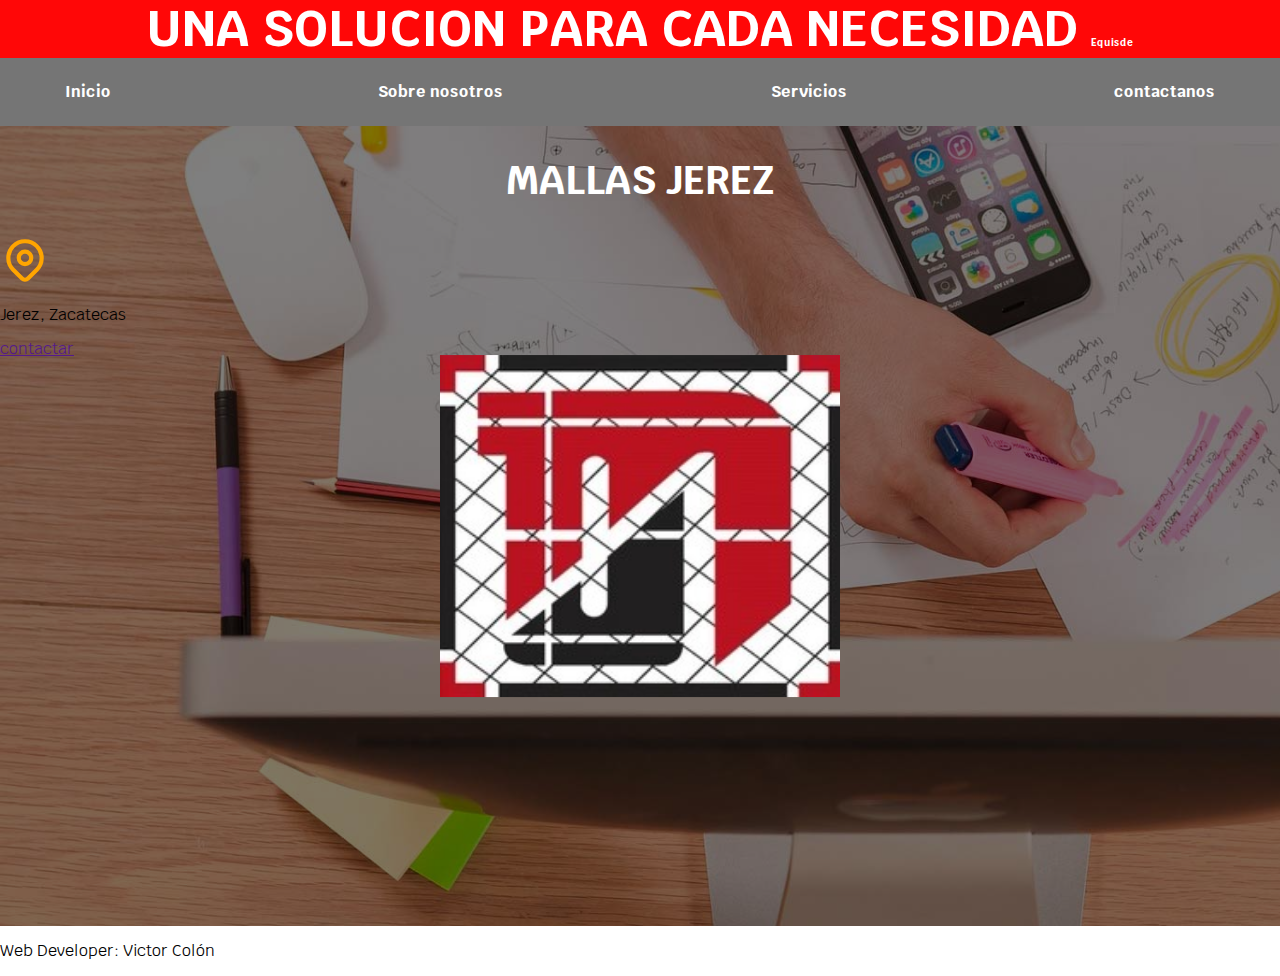
<file: index.html>
<!DOCTYPE html>  <!-- eso es la versiion en la que se esta-->
<html lang="en"> <!-- -->
<head>
    <meta name="viewport" content="width=device-width, initial-scale=1.0">

    <meta charset="UTF-8"> <!-- aplica un encodingespecial-->
    <meta name="viewport" content="width=device-width, initial-scale=1.0"><!-- esto es as informacion del mavegador, como que temaños tendra-->
    <title>MipagWeb</title> <!-- es el nombre que tendra tu pagina web-->
    <link rel ="preloaad" href="css/normalize.css" as ="style">
    <link rel = "stylesheet" href ="css/normalize.css">
    
    <link href="https://fonts.googleapis.com/css2?family=Krub:ital,wght@0,200;0,300;0,400;0,500;0,600;0,700;1,200;1,300;1,400;1,500;1,600;1,700&display=swap" rel="stylesheet">

    <link rel ="preloaad" href="css/styles.css" as ="style"> <!-- esto es para tener un mejor performance en la pagina, 
    se recomienda-->
    <link href ="css/styles.css" rel =" stylesheet"> <!-- el link es para enlazar la carpeta correcta
    para el css, y lo que es el reel stylesheet es para ya indicarle la conexion con los estilos-->

</head>
<body>
    <header>
 <h1 class  = "titulo">UNA SOLUCION PARA CADA NECESIDAD
     <span> Equisde</span></h1>  <!-- este es el renglon mas importante de la pagina, ya que contiene el h1-->
        </header>
    <div class="nav-bg">
        <nav class="nav-main contenedor"> 
            <a href ="">Inicio</a> <!-- esta sintaxis es para poder tener enlaces-->
            <a href ="creador.html">Sobre nosotros</a> <!-- esta sintaxis es para poder tener enlaces-->
            <a href ="Servicios.html">Servicios</a> <!-- esta sintaxis es para poder tener enlaces-->
            <a href =" ">contactanos</a> <!-- sesta sintaxis es para poder tener enlaces-->
            <!-- lo que esta entre comillas es lo que se va a llebar al enlace, 
             ya sea imagenes o otra pagina con el nombre del archivo en codigo-->
            

            
            
      
        </nav>
    </div>
   
<section class="hero">
    <div class="contenido-hero">
        <img src="./img/logoMain.jpg" alt="Imagen superpuesta" class="superpuesta">
       
        
        
    
    <h2 class="subtitulo">MALLAS JEREZ</h2>
    <p>
        <svg xmlns="http://www.w3.org/2000/svg" viewBox="0 0 24 24" fill="none" stroke="orange" stroke-linecap="round" stroke-linejoin="round" width="50" height="50" stroke-width="2">
          <path d="M9 11a3 3 0 1 0 6 0a3 3 0 0 0 -6 0"></path>
          <path d="M17.657 16.657l-4.243 4.243a2 2 0 0 1 -2.827 0l-4.244 -4.243a8 8 0 1 1 11.314 0z"></path>  <!-- simplemente etiquetas para iconos, debemos recordar que 
          necesitamos de agregarlos en un parrafo, para no tener desorden-->
        </svg>
      </p>
      



    <p>Jerez, Zacatecas</p>
    <a href="">contactar</a> <!-- esta sintaxis es para poder tener enlaces-->
</section>
</div>


 <footer> 
    <p>Web Developer: Victor Colón</p>
 </footer>
 <script src="nevegacionEstatica.js"></script>


</body>
</html>
</file>
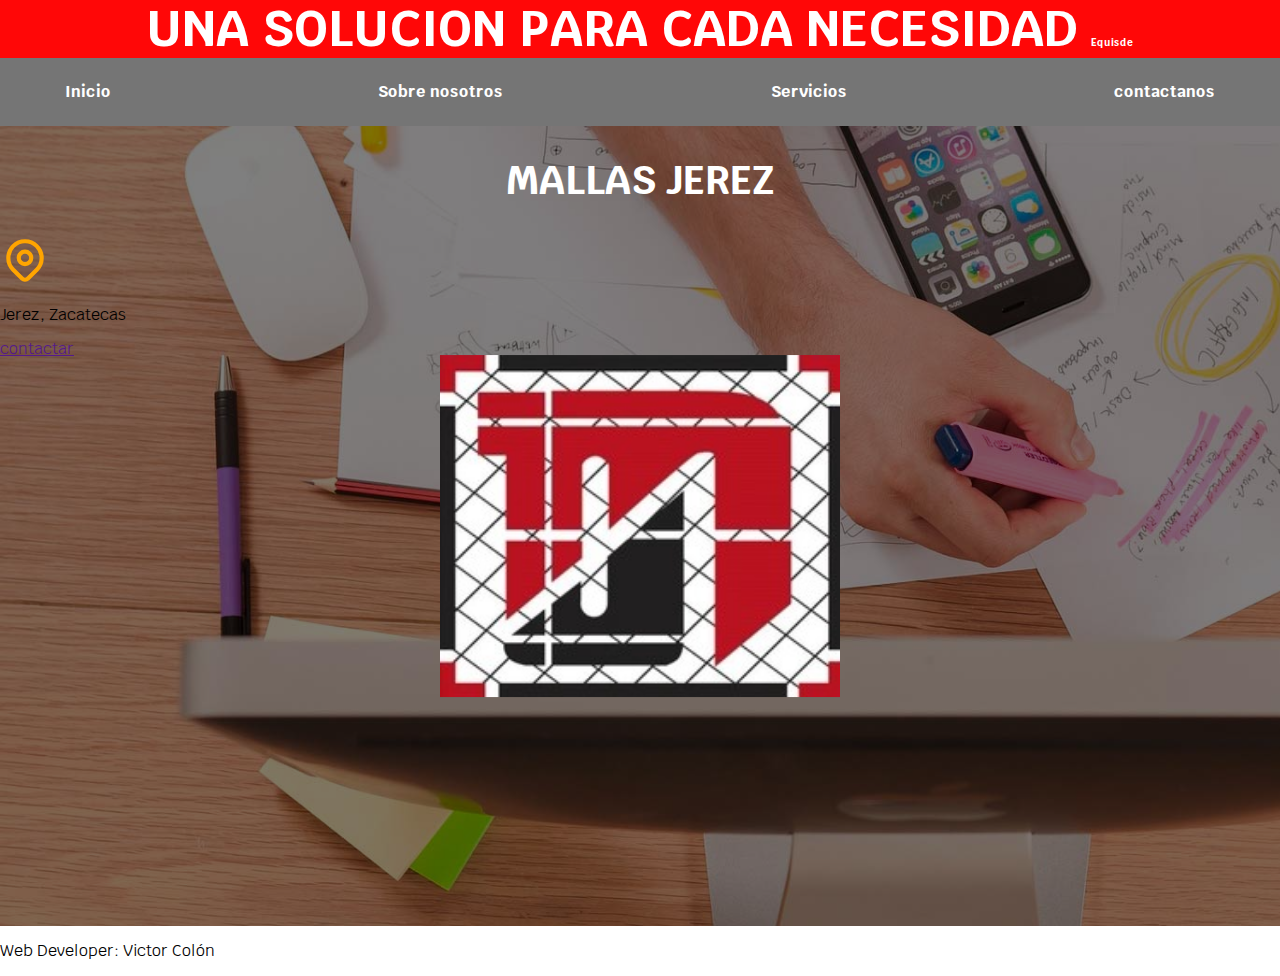
<file: TrabajoMallas/freelancer_inicio/index.html>
<!DOCTYPE html>  <!-- eso es la versiion en la que se esta-->
<html lang="en"> <!-- -->
<head>
    <meta name="viewport" content="width=device-width, initial-scale=1.0">

    <meta charset="UTF-8"> <!-- aplica un encodingespecial-->
    <meta name="viewport" content="width=device-width, initial-scale=1.0"><!-- esto es as informacion del mavegador, como que temaños tendra-->
    <title>MipagWeb</title> <!-- es el nombre que tendra tu pagina web-->
    <link rel ="preloaad" href="css/normalize.css" as ="style">
    <link rel = "stylesheet" href ="css/normalize.css">
    
    <link href="https://fonts.googleapis.com/css2?family=Krub:ital,wght@0,200;0,300;0,400;0,500;0,600;0,700;1,200;1,300;1,400;1,500;1,600;1,700&display=swap" rel="stylesheet">

    <link rel ="preloaad" href="css/styles.css" as ="style"> <!-- esto es para tener un mejor performance en la pagina, 
    se recomienda-->
    <link href ="css/styles.css" rel =" stylesheet"> <!-- el link es para enlazar la carpeta correcta
    para el css, y lo que es el reel stylesheet es para ya indicarle la conexion con los estilos-->

</head>
<body>
    <header>
 <h1 class  = "titulo">UNA SOLUCION PARA CADA NECESIDAD
     <span> Equisde</span></h1>  <!-- este es el renglon mas importante de la pagina, ya que contiene el h1-->
        </header>
    <div class="nav-bg">
        <nav class="nav-main contenedor"> 
            <a href ="">Inicio</a> <!-- esta sintaxis es para poder tener enlaces-->
            <a href ="creador.html">Sobre nosotros</a> <!-- esta sintaxis es para poder tener enlaces-->
            <a href ="Servicios.html">Servicios</a> <!-- esta sintaxis es para poder tener enlaces-->
            <a href =" ">contactanos</a> <!-- sesta sintaxis es para poder tener enlaces-->
            <!-- lo que esta entre comillas es lo que se va a llebar al enlace, 
             ya sea imagenes o otra pagina con el nombre del archivo en codigo-->
            

             <!-- prueba-->
            
      
        </nav>
    </div>
   
<section class="hero">
    <div class="contenido-hero">
        <img src="./img/logoMain.jpg" alt="Imagen superpuesta" class="superpuesta">
       
        
        
    
    <h2 class="subtitulo">MALLAS JEREZ</h2>
    <p>
        <svg xmlns="http://www.w3.org/2000/svg" viewBox="0 0 24 24" fill="none" stroke="orange" stroke-linecap="round" stroke-linejoin="round" width="50" height="50" stroke-width="2">
          <path d="M9 11a3 3 0 1 0 6 0a3 3 0 0 0 -6 0"></path>
          <path d="M17.657 16.657l-4.243 4.243a2 2 0 0 1 -2.827 0l-4.244 -4.243a8 8 0 1 1 11.314 0z"></path>  <!-- simplemente etiquetas para iconos, debemos recordar que 
          necesitamos de agregarlos en un parrafo, para no tener desorden-->
        </svg>
      </p>
      



    <p>Jerez, Zacatecas</p>
    <a href="">contactar</a> <!-- esta sintaxis es para poder tener enlaces-->
</section>
</div>


 <footer> 
    <p>Web Developer: Victor Colón</p>
 </footer>
 <script src="nevegacionEstatica.js"></script>


</body>
</html>
</file>
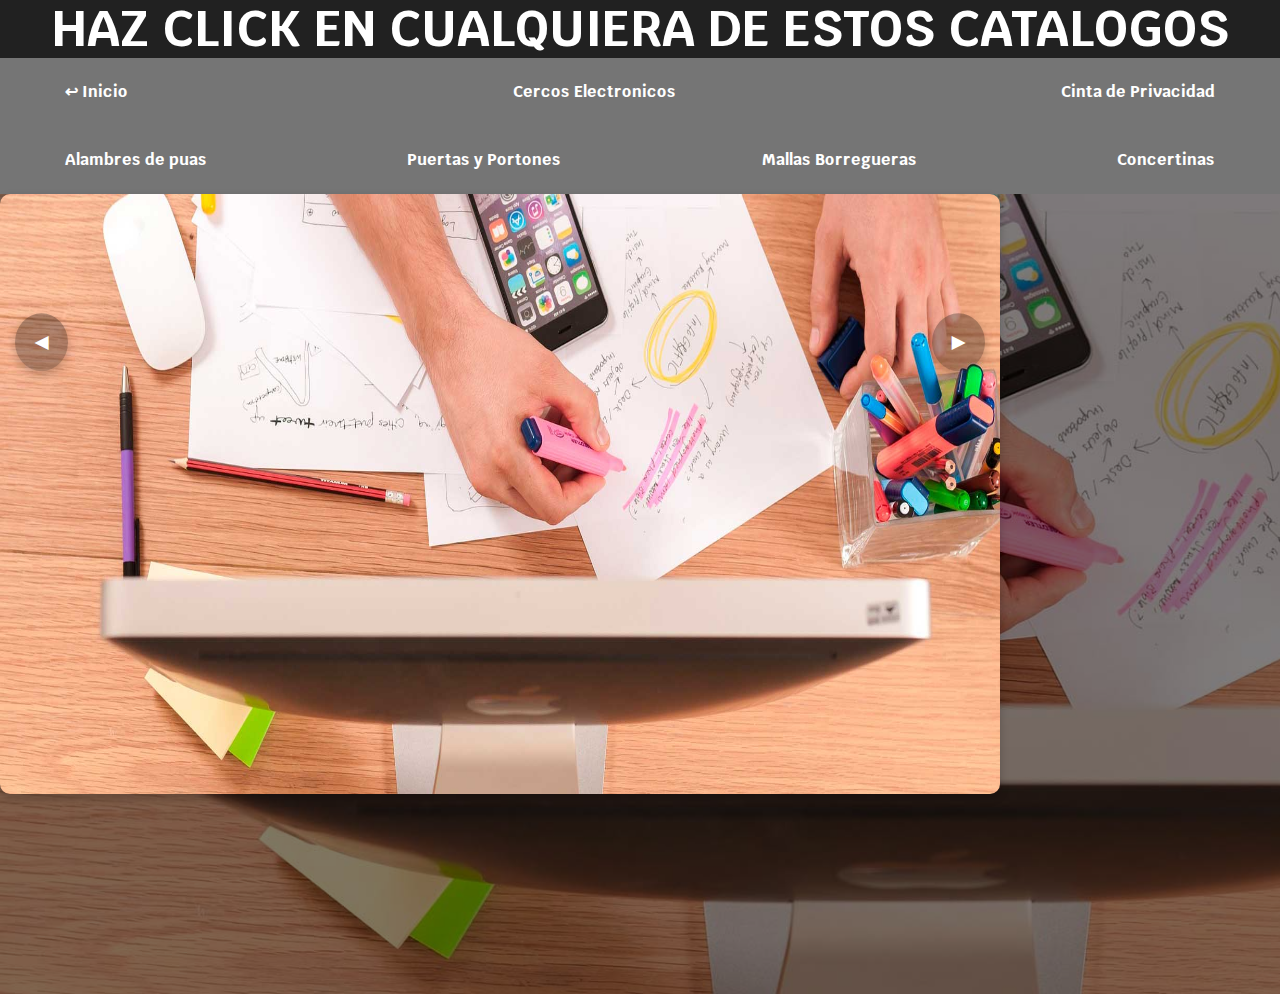
<file: Rejas.html>
<!DOCTYPE html>  <!-- eso es la versiion en la que se esta-->
<html lang="en"> <!-- -->
<head>
    <meta name="viewport" content="width=device-width, initial-scale=1.0">

    <meta charset="UTF-8"> <!-- aplica un encodingespecial-->
    <meta name="viewport" content="width=device-width, initial-scale=1.0"><!-- esto es as informacion del mavegador, como que temaños tendra-->
    <title>Rejas</title> <!-- es el nombre que tendra tu pagina web-->
    <link rel ="preload" href="css/normalize.css" as ="style">
    <link rel = "stylesheet" href ="css/normalize.css">
    
    <link href="https://fonts.googleapis.com/css2?family=Krub:ital,wght@0,200;0,300;0,400;0,500;0,600;0,700;1,200;1,300;1,400;1,500;1,600;1,700&display=swap" rel="stylesheet">

    <link rel ="preloaad" href="css/styles.css" as ="style"> <!-- esto es para tener un mejor performance en la pagina, 
    se recomienda-->
    <link href ="css/styles.css" rel =" stylesheet"> <!-- el link es para enlazar la carpeta correcta
    para el css, y lo que es el reel stylesheet es para ya indicarle la conexion con los estilos-->

</head>
<body>


<header>
    <h1 class  = "tituloServicios">HAZ CLICK EN CUALQUIERA DE ESTOS CATALOGOS 
       </h1>  <!-- este es el renglon mas importante de la pagina, ya que contiene el h1-->
           </header>
           
       <div class="nav-bg">
           <nav class="nav-main contenedor"> 
               <a href ="index.html">↩ Inicio </a> <!-- esta sintaxis es para poder tener enlaces-->
              
               <a href ="Servicios.html">Cercos Electronicos</a> <!-- esta sintaxis es para poder tener enlaces-->
               <a href =" ">Cinta de Privacidad</a> <!-- sesta sintaxis es para poder tener enlaces-->
               <!-- lo que esta entre comillas es lo que se va a llebar al enlace, 
                ya sea imagenes o otra pagina con el nombre del archivo en codigo-->
               
   
               
              <!-- division de navegaciones ..--> 
         
           </nav>
           <div class="nav-bg">
            <nav class="nav-main contenedor"> 
                <a href ="">Alambres de puas</a> <!-- esta sintaxis es para poder tener enlaces-->
                <a href ="">Puertas y Portones</a> <!-- esta sintaxis es para poder tener enlaces-->
                <a href ="">Mallas Borregueras</a> <!-- esta sintaxis es para poder tener enlaces-->
                <a href =" ">Concertinas</a> <!-- sesta sintaxis es para poder tener enlaces-->
                <!-- lo que esta entre comillas es lo que se va a llebar al enlace, 
                 ya sea imagenes o otra pagina con el nombre del archivo en codigo-->
                
                
                
                
          
            </nav>
            </div>
           <section class="hero">
            <div class="contenido-hero">
              




                <div class="carousel">
                    <button id="prev" class="nav-btn">◀</button>
                    <div class="carousel-container">
                        
                        <!-- Primer ítem (ya existente) -->
                        <div class="carousel-item">
                            <div class="contenedorrr">
                                <img src="./img/hero.jpg" alt="Imagen" class="imagen">
                                <div class="texto1">
                                    <h3>El principal logo de la empresa</h3>
                                </div>
                                <div class="subtexto1"></div>
                            </div>
                        </div>
                        
                        <!-- Segundo ítem: nueva imagen y texto -->
                        <div class="carousel-item">
                            <div class="contenedorrr">
                                <img src="./img/pruebaa.jpg" alt="Imagen" class="imagen">
                                <div class="texto1">
                                    <h3>Imagen del producto</h3>
                                </div>
                                <div class="subtexto1"></div>
                            </div>
                        </div>
                        
                        <!-- Tercer ítem: otra imagen y texto -->
                        <div class="carousel-item">
                            <div class="contenedorrr">
                                <img src="./img/pruebaa.jpg" alt="Imagen" class="imagen">
                                <div class="texto1">
                                    <h3>Imagen del servicio</h3>
                                </div>
                                <div class="subtexto1"></div>
                            </div>
                        </div>
                        
                        <!-- Agregar más ítems de manera similar -->
                        
                    </div>
                    <button id="next" class="nav-btn">▶</button>
                </div>
                
                <script src="imagenesC.js"></script>
                
</html>
</file>
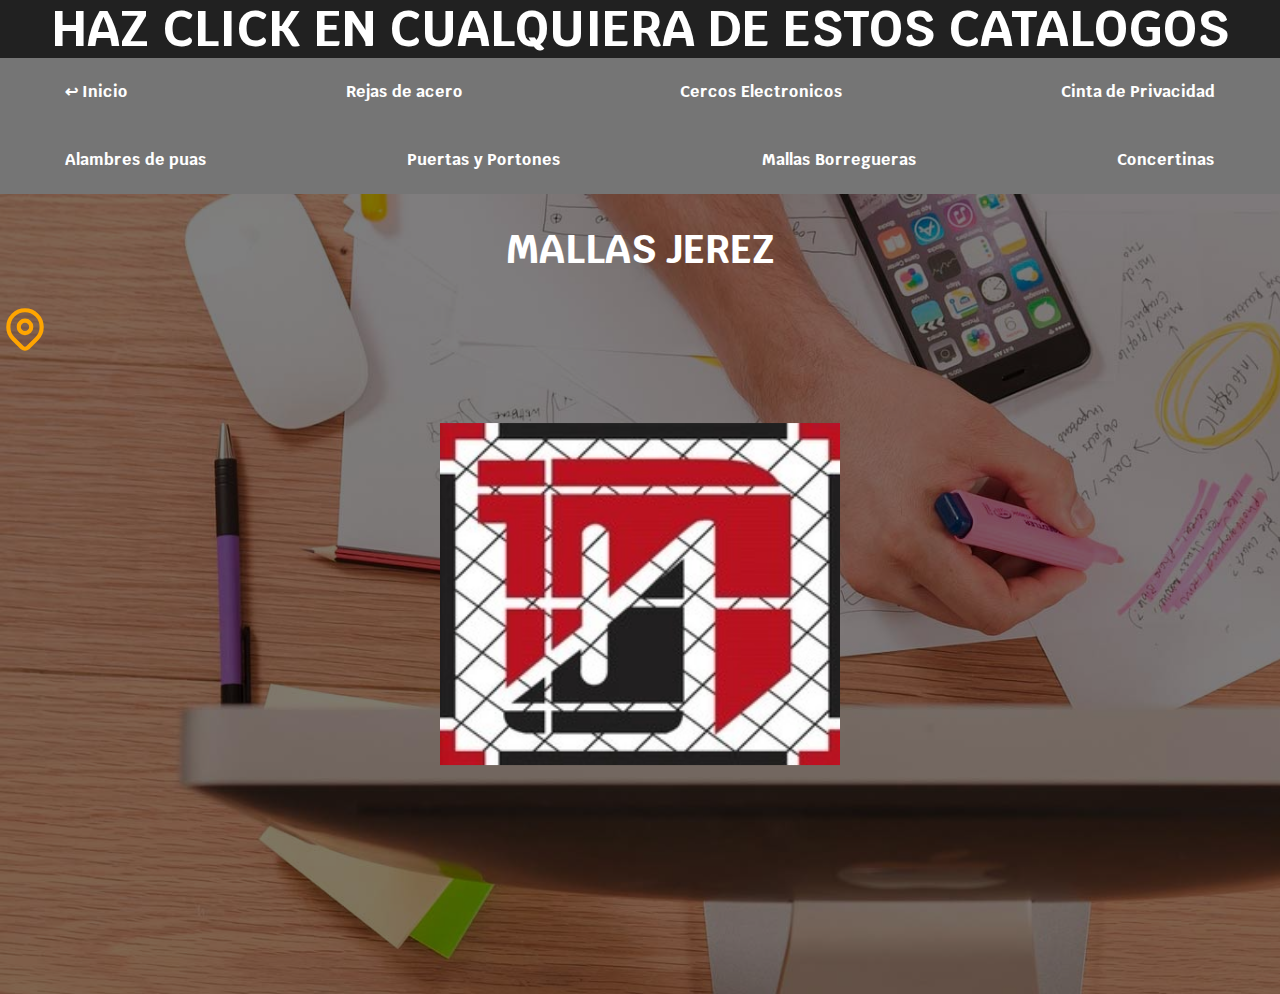
<file: Servicios.html>
<!DOCTYPE html>  <!-- eso es la versiion en la que se esta-->
<html lang="en"> <!-- -->
<head>
    <meta name="viewport" content="width=device-width, initial-scale=1.0">

    <meta charset="UTF-8"> <!-- aplica un encodingespecial-->
    <meta name="viewport" content="width=device-width, initial-scale=1.0"><!-- esto es as informacion del mavegador, como que temaños tendra-->
    <title>MipagWeb</title> <!-- es el nombre que tendra tu pagina web-->
    <link rel ="preload" href="css/normalize.css" as ="style">
    <link rel = "stylesheet" href ="css/normalize.css">
    
    <link href="https://fonts.googleapis.com/css2?family=Krub:ital,wght@0,200;0,300;0,400;0,500;0,600;0,700;1,200;1,300;1,400;1,500;1,600;1,700&display=swap" rel="stylesheet">

    <link rel ="preloaad" href="css/styles.css" as ="style"> <!-- esto es para tener un mejor performance en la pagina, 
    se recomienda-->
    <link href ="css/styles.css" rel =" stylesheet"> <!-- el link es para enlazar la carpeta correcta
    para el css, y lo que es el reel stylesheet es para ya indicarle la conexion con los estilos-->

</head>
<body>
 
  
  

    <header>
        <h1 class  = "tituloServicios">HAZ CLICK EN CUALQUIERA DE ESTOS CATALOGOS 
           </h1>  <!-- este es el renglon mas importante de la pagina, ya que contiene el h1-->
               </header>
           <div class="nav-bg">
               <nav class="nav-main contenedor"> 
                   <a href ="index.html">↩ Inicio </a> <!-- esta sintaxis es para poder tener enlaces-->
                   <a href ="Rejas.html">Rejas de acero</a> <!-- esta sintaxis es para poder tener enlaces-->
                   <a href ="Servicios.html">Cercos Electronicos</a> <!-- esta sintaxis es para poder tener enlaces-->
                   <a href =" ">Cinta de Privacidad</a> <!-- sesta sintaxis es para poder tener enlaces-->
                   <!-- lo que esta entre comillas es lo que se va a llebar al enlace, 
                    ya sea imagenes o otra pagina con el nombre del archivo en codigo-->
                   
       
                   
                  <!-- division de navegaciones ..--> 
             
               </nav>
               <div class="nav-bg">
                <nav class="nav-main contenedor"> 
                    <a href ="">Alambres de puas</a> <!-- esta sintaxis es para poder tener enlaces-->
                    <a href ="">Puertas y Portones</a> <!-- esta sintaxis es para poder tener enlaces-->
                    <a href ="">Mallas Borregueras</a> <!-- esta sintaxis es para poder tener enlaces-->
                    <a href =" ">Concertinas</a> <!-- sesta sintaxis es para poder tener enlaces-->
                    <!-- lo que esta entre comillas es lo que se va a llebar al enlace, 
                     ya sea imagenes o otra pagina con el nombre del archivo en codigo-->
                    
        
                    
                    
              
                </nav>
                </div>
               <section class="hero">
                <div class="contenido-hero">
                    <img src="./img/logoMain.jpg" alt="Imagen superpuesta" class="superpuesta">
      
                    <h2 class="subtitulo">MALLAS JEREZ</h2>
                    <p>
                        <svg xmlns="http://www.w3.org/2000/svg" viewBox="0 0 24 24" fill="none" stroke="orange" stroke-linecap="round" stroke-linejoin="round" width="50" height="50" stroke-width="2">
                          <path d="M9 11a3 3 0 1 0 6 0a3 3 0 0 0 -6 0"></path>
                          <path d="M17.657 16.657l-4.243 4.243a2 2 0 0 1 -2.827 0l-4.244 -4.243a8 8 0 1 1 11.314 0z"></path>  <!-- simplemente etiquetas para iconos, debemos recordar que 
                          necesitamos de agregarlos en un parrafo, para no tener desorden-->
                        </svg>
                      </p>
                      
                
                
                
                   
                </section>
                </div>
                <script src="nevegacionEstatica.js"></script>
  

</body>
</html>
</file>
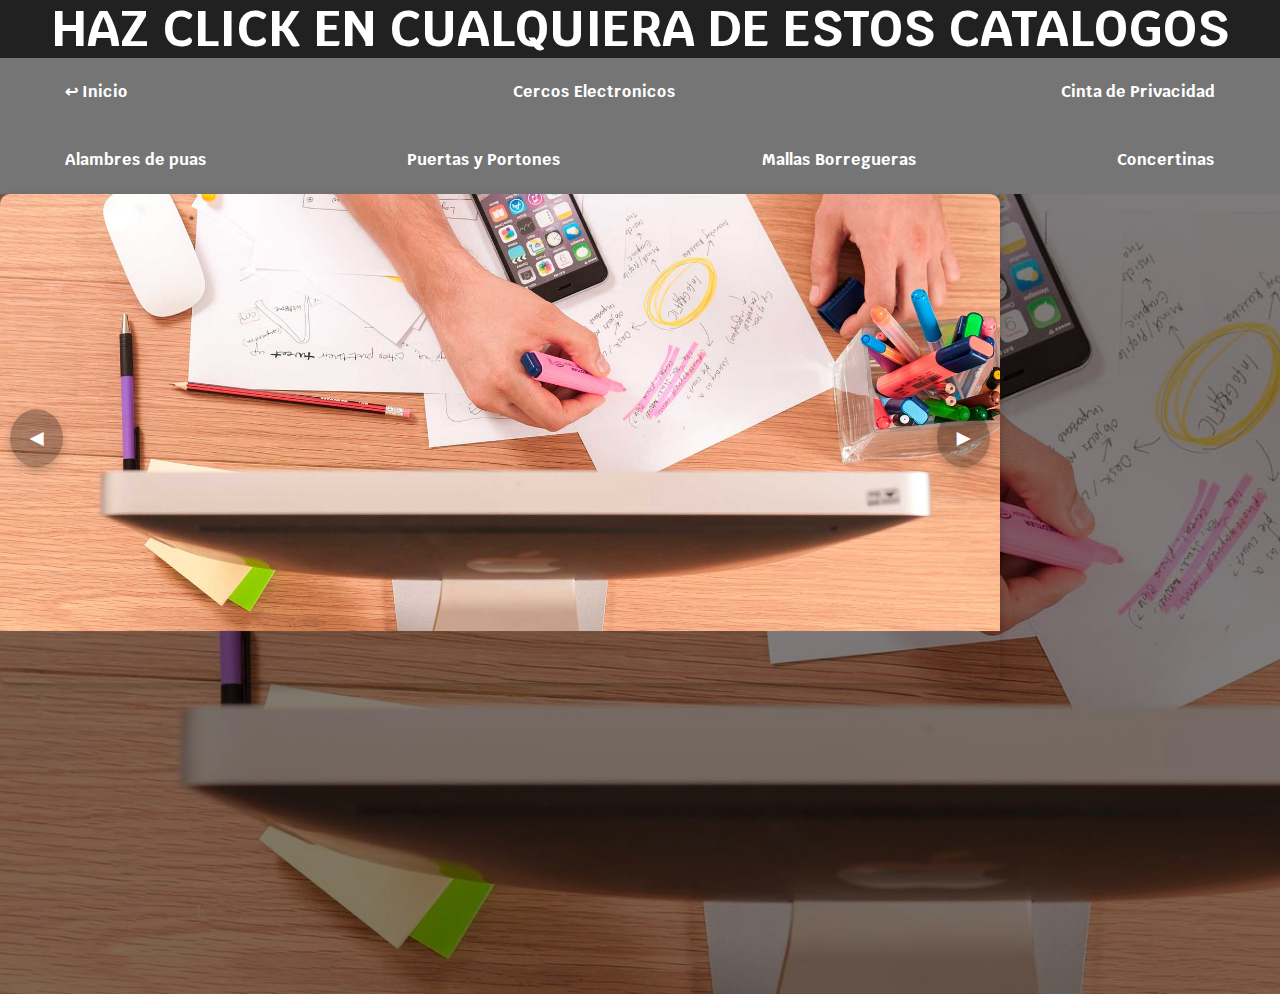
<file: TrabajoMallas/freelancer_inicio/Rejas.html>
<!DOCTYPE html>  <!-- eso es la versiion en la que se esta-->
<html lang="en"> <!-- -->
<head>
    <meta name="viewport" content="width=device-width, initial-scale=1.0">

    <meta charset="UTF-8"> <!-- aplica un encodingespecial-->
    <meta name="viewport" content="width=device-width, initial-scale=1.0"><!-- esto es as informacion del mavegador, como que temaños tendra-->
    <title>Rejas</title> <!-- es el nombre que tendra tu pagina web-->
    <link rel ="preload" href="css/normalize.css" as ="style">
    <link rel = "stylesheet" href ="css/normalize.css">
    
    <link href="https://fonts.googleapis.com/css2?family=Krub:ital,wght@0,200;0,300;0,400;0,500;0,600;0,700;1,200;1,300;1,400;1,500;1,600;1,700&display=swap" rel="stylesheet">

    <link rel ="preloaad" href="css/styles.css" as ="style"> <!-- esto es para tener un mejor performance en la pagina, 
    se recomienda-->
    <link href ="css/styles.css" rel =" stylesheet"> <!-- el link es para enlazar la carpeta correcta
    para el css, y lo que es el reel stylesheet es para ya indicarle la conexion con los estilos-->

</head>
<body>


<header>
    <h1 class  = "tituloServicios">HAZ CLICK EN CUALQUIERA DE ESTOS CATALOGOS 
       </h1>  <!-- este es el renglon mas importante de la pagina, ya que contiene el h1-->
           </header>
           
       <div class="nav-bg">
           <nav class="nav-main contenedor"> 
               <a href ="index.html">↩ Inicio </a> <!-- esta sintaxis es para poder tener enlaces-->
              
               <a href ="Servicios.html">Cercos Electronicos</a> <!-- esta sintaxis es para poder tener enlaces-->
               <a href =" ">Cinta de Privacidad</a> <!-- sesta sintaxis es para poder tener enlaces-->
               <!-- lo que esta entre comillas es lo que se va a llebar al enlace, 
                ya sea imagenes o otra pagina con el nombre del archivo en codigo-->
               
   
               
              <!-- division de navegaciones ..--> 
         
           </nav>
           <div class="nav-bg">
            <nav class="nav-main contenedor"> 
                <a href ="">Alambres de puas</a> <!-- esta sintaxis es para poder tener enlaces-->
                <a href ="">Puertas y Portones</a> <!-- esta sintaxis es para poder tener enlaces-->
                <a href ="">Mallas Borregueras</a> <!-- esta sintaxis es para poder tener enlaces-->
                <a href =" ">Concertinas</a> <!-- sesta sintaxis es para poder tener enlaces-->
                <!-- lo que esta entre comillas es lo que se va a llebar al enlace, 
                 ya sea imagenes o otra pagina con el nombre del archivo en codigo-->
                
                
                
                
          
            </nav>
            </div>
           <section class="hero">
            <div class="contenido-hero">
              




                <div class="carousel">
                    <button id="prev" class="nav-btn">◀</button>
                    <div class="carousel-container">
                        
                        <!-- Primer ítem (ya existente) -->
                        <div class="carousel-item">
                            <div class="contenedorrr">
                                <img src="./img/hero.jpg" alt="Imagen" class="imagen">
                                <div class="texto1">
                                    <h3>El principal logo de la empresy no se que mas poner a</h3>
                                </div>
                                <div class="subtexto1"></div>
                            </div>
                        </div>
                        
                        <!-- Segundo ítem: nueva imagen y texto -->
                        <div class="carousel-item">
                            <div class="contenedorrr">
                                <img src="./img/pruebaa.jpg" alt="Imagen" class="imagen">
                                <div class="texto1">
                                    <h3>Imagen del producto</h3>
                                </div>
                                <div class="subtexto1"></div>
                            </div>
                        </div>
                        
                        <!-- Tercer ítem: otra imagen y texto -->
                        <div class="carousel-item">
                            <div class="contenedorrr">
                                <img src="./img/pruebaa.jpg" alt="Imagen" class="imagen">
                                <div class="texto1">
                                    <h3>Imagen del servicio</h3>
                                </div>
                                <div class="subtexto1"></div>
                            </div>
                        </div>
                        
                        <!-- Agregar más ítems de manera similar -->
                        
                    </div>
                    <button id="next" class="nav-btn">▶</button>
                </div>
                
                <script src="imagenesC.js"></script>
                
</html>
</file>
<file: css/styles.css>
:root {  /*sirve para hacer nuestras propias variables */
    --blanco : #ffffff;
    --oscuro: #212121;
    --primario: #ff0707;
    --secundario: #0097A7;
    --gris: #757575;


}

html{
    font-size: 62.5%;
    box-sizing: border-box;
}
*, *:before, *:after{   /* esto es para que no se afecte el padding */
    box-sizing: inherit;

}
body {                           /*  las dos primeras opciones de arrba es para usar los rems 
    y que el codigo se adapte mejor a cualquier ordenador*/
    font-size: 16px;
    font-family: "Krub", serif;/*si lo colocamos en el body ira en todos los elementos*/
   
   
}

.titulo{   /*no es recomendado usar id*/ 
    text-align:center;
    font-size: 1.9rem;
    color: var(--blanco); /* esta es la manera de poner nuestras variables*/
    font-family: "Krub", serif;/* agregar tipos de letras*/
    background-color: var(--primario);
    
    max-width: 1000rem; /* esto es para definir el ancho max que se ucupara*/
    margin-top:0;  /* lo que hace esto es poder dar separacion de margen*/
    margin-right: auto;/* esto hace qie que sea su posicon automatica y como ambos lados quedan auto, queda centrado*/
    margin-bottom: 0; /* esto lo que hace es darle saparacion hacia abajo*/
   
  
}
.titulo{

    font-size : 5rem;
 
}
.titulo span{
    font-size :1rem; 
    
}
.tituloServicios{
    text-align:center;
    font-size: 1.9rem;
    color: var(--blanco); /* esta es la manera de poner nuestras variables*/
    font-family: "Krub", serif;/* agregar tipos de letras*/
    background-color: var(--oscuro);
    
    max-width: 1000rem; /* esto es para definir el ancho max que se ucupara*/
    margin-top:0;  /* lo que hace esto es poder dar separacion de margen*/
    margin-right: auto;/* esto hace qie que sea su posicon automatica y como ambos lados quedan auto, queda centrado*/
    margin-bottom: 0; /* esto lo que hace es darle saparacion hacia abajo*/
    
    font-size : 5rem;
   


}


.subtitulo{   /*no es recomendado usar id*/ 
    text-align:center;
    font-size: 3.9rem;
    color: var(--blanco); /* esta es la manera de poner nuestras variables*/
    font-family: "Krub", serif;/* agregar tipos de letras*/
    
  
}
.nav-main {
    color: var(--blanco);
    display: flex;
    flex-direction: column;
    justify-content: space-between;
    align-items: center;
    gap: .5rem;
}

.nav-main a {
    color: var(--blanco);
    text-decoration: none;
    font-weight: 700;
    padding: 2.5rem;
    transition: background-color 0.3s, transform 0.3s ease;
}

.nav-main a:hover {
    background-color: var(--primario);
    color: var(--blanco);
    transform: scale(1.1);
}

.nav-main a.active {
    background-color: var(--primario); /* Cambia el color de fondo cuando está activa */
    color: var(--blanco);
    transform: scale(1.1); /* Mantiene el efecto de escala */
}

.contenedor {
    max-width: 120rem;
    margin: 0 auto;
}

.nav-bg {
    background-color: var(--gris);
}

@media(min-width: 480px) {
    body{
        background-color: var(--blanco);
        
    }
    
}
@media (min-width: 480px) {
    h1 {

    } 
    
}
@media (min-width:748px ) { 
    .nav-main{
        flex-direction: row;
        
       
    
        
        justify-content:space-between;
    }
    
}
.hero{
    background-image: url(../img/hero.jpg);/* esto es para poder importar la imagen desde css*/
    background-size: cover; /* esto es para que cubra todo el espacio de la pagina*/
    padding: 100px; /* Agrega un espacio interno de 20 píxeles alrededor del contenido del elemento */
    background-repeat: no-repeat; /* Evita que la imagen de fondo se repita */
    height: 800px; /* Establece la altura del elemento en 450 píxeles */
   position: relative; /* esto es necesario para poder tener una posicion absoluta en el contendo hero*/
}
.contenido-hero{

    position: absolute;
     background-color: rgba(0,0,0,.5 );/* esto espara poder darle oscuridad a la imagen*/
    bottom: 0;
    left: 0;
    top:0;
    
    right: 0;
   
  


}
.superpuesta {
    position: absolute;
    top: 50%;   /* Ajusta la posición vertical */
    left: 50%;  /* Ajusta la posición horizontal */
    transform: translate(-50%, -50%); /* Centra la imagen */
    width: 400px; /* Ajusta el tamaño de la imagen superpuesta */
}


    

.map{
   
    
}
.servicios{
    margin: 0 auto 0 2rem;
}

.contenedorrr {
    position: relative;
    display: inline-block;
    width: 1000px; /* Ajusta el tamaño según tu necesidad */
    top: -20%; /* Lo posiciona al 50% desde la parte superior del contenedor */
    left: 0%; /* Lo posiciona al 50% desde la parte izquierda del contenedor */
    transform: translate(0%, 20%); /* Centra el elemento exactamente en el medio usando transformación */
    padding: 0px; /* Agrega un espacio interno de 20 píxeles alrededor del contenido del elemento */
 
    


    
    overflow: hidden;
}

.imagen {
    width: 1000px;  /* Ancho de la imagen */
    height: 600px; /* Alto de la imagen */
    display: block;
    transition: transform 0.3s ease;
    
}

.contenedorrr::after {
    content: "";
    position: absolute;
    top: 0;
    left: 0;
    width: 100%;
    height: 100%;
    background: rgba(0, 0, 0, 0); /* Inicialmente transparente */
    transition: background 1s ease;
}

.texto1 {
    position: absolute; /* Posiciona el elemento de forma absoluta dentro de su contenedor */
    top: 10%; /* Lo posiciona al 50% desde la parte superior del contenedor */
    left: 50%; /* Lo posiciona al 50% desde la parte izquierda del contenedor */
    transform: translate(-50%, -50%); /* Centra el elemento exactamente en el medio usando transformación */
    color: white; /* Establece el color del texto en blanco */
    font-size: 20px; /* Define el tamaño de la fuente en 20 píxeles */
    font-weight: bold; /* Hace que el texto sea en negrita */
    text-align: center; /* Centra el texto dentro del elemento */
    opacity: 0; /* Inicialmente el texto es completamente transparente */
    transition: opacity 0.3s ease; /* Agrega una transición suave de 0.3s para la opacidad */
    z-index: 2; /* Asegura que el texto se muestre sobre la imagen */
}

.contenedorrr:hover .imagen {
    transform: scale(1.05); /* Pequeño zoom para mejorar el efecto */
}

.contenedorrr:hover::after {
    background: rgba(0, 0, 0, 0.7); /* Oscurece la imagen al hacer hover */
}

.contenedorrr:hover .texto1 {
    opacity: 1;
}





.carousel {
    position: relative; /* Establece la posición de referencia para los elementos hijos con posición absoluta */
    width: 1000px; /* Establece el ancho del carrusel */
    height: 600px; /* Establece la altura del carrusel */
    overflow: hidden; /* Oculta cualquier contenido que se desborde del contenedor */
    border-radius: 10px; /* Aplica bordes redondeados de 10px */
    box-shadow: 0px 4px 10px rgba(0, 0, 0, 0.2); /* Aplica una sombra sutil a todo el carrusel */
}

.carousel-container {
    display: flex; /* Usa Flexbox para organizar los elementos hijos en una fila */
    width: 100%; /* El ancho de la caja de contenedor será el 100% del contenedor padre */
    height: 100%; /* La altura del contenedor ocupará todo el alto disponible */
    transition: transform 0.5s ease-in-out; /* Agrega una transición suave al movimiento de desplazamiento (transform) */
}

.carousel-item {
    width: 100%; /* Cada ítem ocupará el 100% del ancho del contenedor */
    height: 100%; /* Cada ítem ocupará el 100% del alto del contenedor */
    object-fit: cover; /* Hace que la imagen cubra el área del contenedor, recortando si es necesario para llenar el espacio */
}

.nav-btn {
    position: absolute; /* Posiciona los botones de navegación con respecto al contenedor del carrusel */
    top: 50%; /* Los posiciona en el medio verticalmente */
    transform: translateY(-10%); /* Ajusta la posición vertical para centrar más exactamente el botón */
    background: rgba(0, 0, 0, 0.3); /* Aplica un fondo oscuro semi-transparente */
    color: #fff; /* Establece el color del texto (icono del botón) como blanco */
    border: none; /* Elimina cualquier borde del botón */
    padding: 15px; /* Aplica un padding de 15px alrededor del contenido del botón */
    cursor: pointer; /* Cambia el cursor a mano cuando se pasa por encima */
    font-size: 24px; /* Establece un tamaño de fuente grande para los iconos (como los botones de anterior y siguiente) */
    border-radius: 50%; /* Hace que el botón tenga una forma circular */
    transition: background 0.9s ease, transform 0.3s ease; /* Agrega transiciones para el fondo y la transformación (al hacer hover) */
    box-shadow: 0 4px 10px rgba(0, 0, 0, 0.2); /* Agrega una sombra sutil al botón */
    z-index: 1; /* Asegura que los botones estén por encima de otros elementos, como las imágenes */
}

.nav-btn:hover {
    background: rgba(0, 0, 0, 0.8); /* Al hacer hover, el fondo se oscurece */
    transform: scale(1.1); /* Aumenta el tamaño del botón en un 10% */
    box-shadow: 0 6px 15px rgba(0, 0, 0, 0.3); /* Al hacer hover, la sombra se hace más grande y más pronunciada */
}

#prev {
    left: 15px; /* Posiciona el botón de "anterior" a la izquierda con un margen de 15px */
    top: 125px; /* Posiciona el botón en la mitad vertical del carrusel */
}

#next {
    right: 15px; /* Posiciona el botón de "siguiente" a la derecha con un margen de 15px */
    top: 125px; /* Posiciona el botón en la mitad vertical del carrusel */
}
</file>
<file: TrabajoMallas/freelancer_inicio/css/styles.css>
:root {  /*sirve para hacer nuestras propias variables */
    --blanco : #ffffff;
    --oscuro: #212121;
    --primario: #ff0707;
    --secundario: #0097A7;
    --gris: #757575;


}

html{
    font-size: 62.5%;
    box-sizing: border-box;
}
*, *:before, *:after{   /* esto es para que no se afecte el padding */
    box-sizing: inherit;

}
body {                           /*  las dos primeras opciones de arrba es para usar los rems 
    y que el codigo se adapte mejor a cualquier ordenador*/
    font-size: 16px;
    font-family: "Krub", serif;/*si lo colocamos en el body ira en todos los elementos*/
   
   
}

.titulo{   /*no es recomendado usar id*/ 
    text-align:center;
    font-size: 1.9rem;
    color: var(--blanco); /* esta es la manera de poner nuestras variables*/
    font-family: "Krub", serif;/* agregar tipos de letras*/
    background-color: var(--primario);
    
    max-width: 1000rem; /* esto es para definir el ancho max que se ucupara*/
    margin-top:0;  /* lo que hace esto es poder dar separacion de margen*/
    margin-right: auto;/* esto hace qie que sea su posicon automatica y como ambos lados quedan auto, queda centrado*/
    margin-bottom: 0; /* esto lo que hace es darle saparacion hacia abajo*/
   
  
}
.titulo{

    font-size : 5rem;
 
}
.titulo span{
    font-size :1rem; 
    
}
.tituloServicios{
    text-align:center;
    font-size: 1.9rem;
    color: var(--blanco); /* esta es la manera de poner nuestras variables*/
    font-family: "Krub", serif;/* agregar tipos de letras*/
    background-color: var(--oscuro);
    
    max-width: 1000rem; /* esto es para definir el ancho max que se ucupara*/
    margin-top:0;  /* lo que hace esto es poder dar separacion de margen*/
    margin-right: auto;/* esto hace qie que sea su posicon automatica y como ambos lados quedan auto, queda centrado*/
    margin-bottom: 0; /* esto lo que hace es darle saparacion hacia abajo*/
    
    font-size : 5rem;
   


}


.subtitulo{   /*no es recomendado usar id*/ 
    text-align:center;
    font-size: 3.9rem;
    color: var(--blanco); /* esta es la manera de poner nuestras variables*/
    font-family: "Krub", serif;/* agregar tipos de letras*/
    
  
}
.nav-main {
    color: var(--blanco);
    display: flex;
    flex-direction: column;
    justify-content: space-between;
    align-items: center;
    gap: .5rem;
}

.nav-main a {
    color: var(--blanco);
    text-decoration: none;
    font-weight: 700;
    padding: 2.5rem;
    transition: background-color 0.3s, transform 0.3s ease;
}

.nav-main a:hover {
    background-color: var(--primario);
    color: var(--blanco);
    transform: scale(1.1);
}

.nav-main a.active {
    background-color: var(--primario); /* Cambia el color de fondo cuando está activa */
    color: var(--blanco);
    transform: scale(1.1); /* Mantiene el efecto de escala */
}

.contenedor {
    max-width: 120rem;
    margin: 0 auto;
}

.nav-bg {
    background-color: var(--gris);
}

@media(min-width: 480px) {
    body{
        background-color: var(--blanco);
        
    }
    
}
@media (min-width: 480px) {
    h1 {

    } 
    
}
@media (min-width:748px ) { 
    .nav-main{
        flex-direction: row;
        
       
    
        
        justify-content:space-between;
    }
    
}
.hero{
    background-image: url(../img/hero.jpg);/* esto es para poder importar la imagen desde css*/
    background-size: cover; /* esto es para que cubra todo el espacio de la pagina*/
    padding: 100px; /* Agrega un espacio interno de 20 píxeles alrededor del contenido del elemento */
    background-repeat: no-repeat; /* Evita que la imagen de fondo se repita */
    height: 800px; /* Establece la altura del elemento en 450 píxeles */
   position: relative; /* esto es necesario para poder tener una posicion absoluta en el contendo hero*/
}
.contenido-hero{

    position: absolute;
     background-color: rgba(0,0,0,.5 );/* esto espara poder darle oscuridad a la imagen*/
    bottom: 0;
    left: 0;
    top:0;
    
    right: 0;
   
  


}
.superpuesta {
    position: absolute;
    top: 50%;   /* Ajusta la posición vertical */
    left: 50%;  /* Ajusta la posición horizontal */
    transform: translate(-50%, -50%); /* Centra la imagen */
    width: 400px; /* Ajusta el tamaño de la imagen superpuesta */
}


    

.map{
   
    
}
.servicios{
    margin: 0 auto 0 2rem;
}



.contenedorrr {
    position: relative;
    display: inline-block;
    width: 90vw; /* Usa 90% del ancho de la pantalla */
    max-width: 1000px; /* Máximo de 1000px */
    top: -20%;
    left: 0%;
    transform: translate(0%, 20%);
    padding: 0px;
    overflow: hidden;
}

.imagen {
    width: 100%;
    height: auto;
    display: block;
    transition: transform 0.3s ease;
}

.contenedorrr::after {
    content: "";
    position: absolute;
    top: 0;
    left: 0;
    width: 100%;
    height: 100%;
    background: rgba(0, 0, 0, 0);
    transition: background 1s ease;
}

.texto1 {
    position: absolute;
    top: 10%;
    left: 50%;
    transform: translate(-50%, -50%);
    color: white;
    font-size: 3vw; /* Se adapta al tamaño de la pantalla */
    font-weight: bold;
    text-align: center;
    opacity: 0;
    transition: opacity 0.3s ease;
    z-index: 2;
}

.contenedorrr:hover .imagen {
    transform: scale(1.05);
}

.contenedorrr:hover::after {
    background: rgba(0, 0, 0, 0.7);
}

.contenedorrr:hover .texto1 {
    opacity: 1;
}

/* Carrusel */
.carousel {
    position: relative;
    width: 90vw;
    max-width: 1000px;
    height: auto;
    overflow: hidden;
    border-radius: 10px;
    box-shadow: 0px 4px 10px rgba(0, 0, 0, 0.2);
}

.carousel-container {
    display: flex;
    width: 100%;
    height: 100%;
    transition: transform 0.5s ease-in-out;
}

.carousel-item {
    width: 100%;
    height: auto;
    object-fit: cover;
}

.nav-btn {
    position: absolute;
    top: 50%;
    transform: translateY(-50%);
    background: rgba(0, 0, 0, 0.3);
    color: #fff;
    border: none;
    padding: 15px;
    cursor: pointer;
    font-size: 24px;
    border-radius: 50%;
    transition: background 0.9s ease, transform 0.3s ease;
    box-shadow: 0 4px 10px rgba(0, 0, 0, 0.2);
    z-index: 1;
}

.nav-btn:hover {
    background: rgba(0, 0, 0, 0.8);
    transform: scale(1.1);
    box-shadow: 0 6px 15px rgba(0, 0, 0, 0.3);
}

#prev {
    left: 10px;
}

#next {
    right: 10px;
}

/* Estilos para dispositivos móviles */
@media screen and (max-width: 768px) {
    .texto1 {
        font-size: 4vw; /* Más grande para móviles */
    }

    .nav-btn {
        padding: 10px;
        font-size: 18px;
    }

    #prev, #next {
        top: 50%;
        transform: translateY(-50%);
    }
}
</file>
